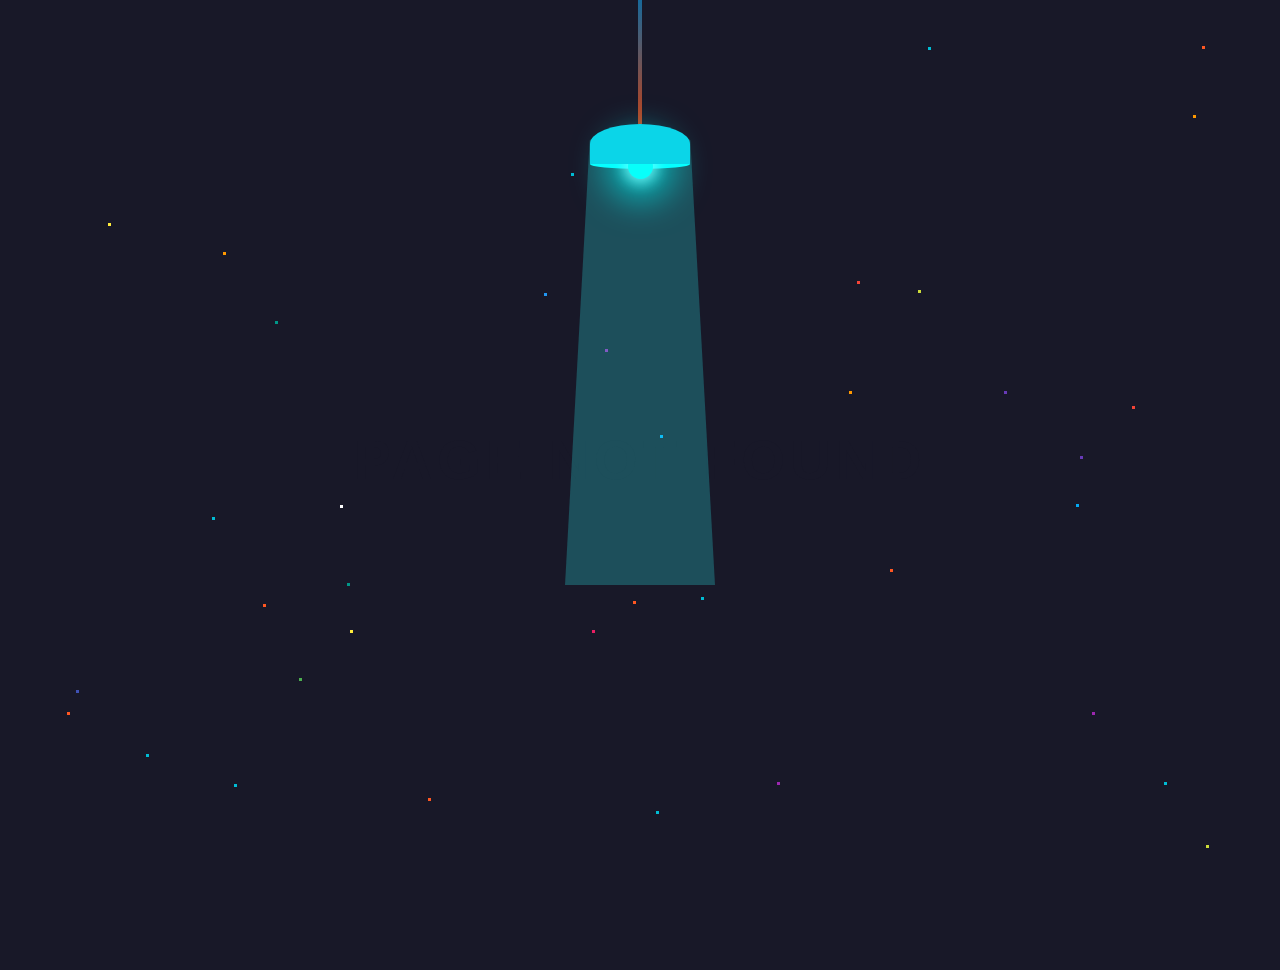
<file: page-404.html>
<!DOCTYPE html>
<html lang="en">
    <head>
        <meta charset="UTF-8" />
        <meta http-equiv="X-UA-Compatible" content="IE=edge" />
        <meta name="viewport" content="width=device-width, initial-scale=1.0" />

        <!--CSS-->
        <link rel="stylesheet" href="./css/page-404.css" />

        <title>Упс 🤭 ошибка 404!</title>
    </head>
    <body>
        <a href="./index.html">
            <header class="top-header"></header>

            <!--dust particel-->
            <div>
                <div class="starsec"></div>
                <div class="starthird"></div>
                <div class="starfourth"></div>
                <div class="starfifth"></div>
            </div>
            <!--Dust particle end--->

            <div class="lamp__wrap">
                <div class="lamp">
                    <div class="cable"></div>
                    <div class="cover"></div>
                    <div class="in-cover">
                        <div class="bulb"></div>
                    </div>
                    <div class="light"></div>
                </div>
            </div>
            <!-- END Lamp -->
            <section class="error">
                <!-- Content -->
                <div class="error__content">
                    <div class="error__message message">
                        <h1 class="message__title">Page Not Found</h1>
                        <p class="message__text">
                            We're sorry, the page you were looking for isn't found here. The link you followed may
                            either be broken or no longer exists. Please try again, or take a look at our.
                        </p>
                    </div>
                    <div class="error__nav e-nav">
                        <a href="./index.html" class="e-nav__link"></a>
                    </div>
                </div>
                <!-- END Content -->
            </section>
        </a>
    </body>
</html>
</file>
<file: css/page-404.css>
* {
  margin: 0;
  padding: 0;
  -webkit-text-size-adjust: none;
}

html,
body {
  height: 100%;
  overflow: hidden;
}

body {
  padding: 0;
  margin: 0;
  background: #181828;
  font-size: 14px;
  line-height: 1;
}

label {
  cursor: pointer;
}

a {
  margin: 0;
  padding: 0;
  vertical-align: baseline;
  background: transparent;
  text-decoration: none;
  color: #000;
}

input,
select,
button,
textarea {
  margin: 0;
  font-size: 100%;
}

html,
div,
span,
applet,
object,
iframe,
h1,
h2,
h3,
h4,
h5,
h6,
p,
blockquote,
pre,
a,
abbr,
acronym,
address,
big,
cite,
code,
del,
dfn,
em,
font,
img,
ins,
kbd,
q,
s,
samp,
small,
strike,
strong,
sub,
sup,
tt,
var,
b,
u,
i,
center,
dl,
dt,
dd,
ol,
ul,
li,
fieldset,
form,
label,
legend,
table,
caption,
tbody,
tfoot,
thead,
tr,
th,
td,
input {
  border: 0;
  outline: 0;
  font-size: 100%;
  vertical-align: baseline;
  background: transparent;
}

.top-header:before {
  background-image: url(https://1.bp.blogspot.com/-gxsOcYWghHA/Xp_izTh4sFI/AAAAAAAAU8s/y637Fwg99qAuzW9na_NT_uApny8Vce95gCEwYBhgL/s1600/header-footer-gradient-bg.png);
}

.top-header:before {
  content: "";
  display: block;
  width: 100%;
  height: 4px;
  background-repeat: repeat-x;
  background-size: contain;
  position: absolute;
  top: 0;
  left: 0;
  opacity: 0.5;
}

.starsec {
  content: " ";
  position: absolute;
  width: 3px;
  height: 3px;
  background: transparent;
  box-shadow: 571px 173px #00bcd4, 1732px 143px #00bcd4, 1745px 454px #ff5722, 234px 784px #00bcd4, 1793px 1123px #ff9800, 1076px 504px #03a9f4, 633px 601px #ff5722, 350px 630px #ffeb3b, 1164px 782px #00bcd4, 76px 690px #3f51b5, 1825px 701px #cddc39, 1646px 578px #ffeb3b, 544px 293px #2196f3, 445px 1061px #673ab7, 928px 47px #00bcd4, 168px 1410px #8bc34a, 777px 782px #9c27b0, 1235px 1941px #9c27b0, 104px 1690px #8bc34a, 1167px 1338px #e91e63, 345px 1652px #009688, 1682px 1196px #f44336, 1995px 494px #8bc34a, 428px 798px #ff5722, 340px 1623px #f44336, 605px 349px #9c27b0, 1339px 1344px #673ab7, 1102px 1745px #3f51b5, 1592px 1676px #2196f3, 419px 1024px #ff9800, 630px 1033px #4caf50, 1995px 1644px #00bcd4, 1092px 712px #9c27b0, 1355px 606px #f44336, 622px 1881px #cddc39, 1481px 621px #9e9e9e, 19px 1348px #8bc34a, 864px 1780px #e91e63, 442px 1136px #2196f3, 67px 712px #ff5722, 89px 1406px #f44336, 275px 321px #009688, 592px 630px #e91e63, 1012px 1690px #9c27b0, 1749px 23px #673ab7, 94px 1542px #ffeb3b, 1201px 1657px #3f51b5, 1505px 692px #2196f3, 1799px 601px #03a9f4, 656px 811px #00bcd4, 701px 597px #00bcd4, 1202px 46px #ff5722, 890px 569px #ff5722, 1613px 813px #2196f3, 223px 252px #ff9800, 983px 1093px #f44336, 726px 1029px #ffc107, 1764px 778px #cddc39, 622px 1643px #f44336, 174px 1559px #673ab7, 212px 517px #00bcd4, 340px 505px #fff, 1700px 39px #fff, 1768px 516px #f44336, 849px 391px #ff9800, 228px 1824px #fff, 1119px 1680px #ffc107, 812px 1480px #3f51b5, 1438px 1585px #cddc39, 137px 1397px #fff, 1080px 456px #673ab7, 1208px 1437px #03a9f4, 857px 281px #f44336, 1254px 1306px #cddc39, 987px 990px #4caf50, 1655px 911px #00bcd4, 1102px 1216px #ff5722, 1807px 1044px #fff, 660px 435px #03a9f4, 299px 678px #4caf50, 1193px 115px #ff9800, 918px 290px #cddc39, 1447px 1422px #ffeb3b, 91px 1273px #9c27b0, 108px 223px #ffeb3b, 146px 754px #00bcd4, 461px 1446px #ff5722, 1004px 391px #673ab7, 1529px 516px #f44336, 1206px 845px #cddc39, 347px 583px #009688, 1102px 1332px #f44336, 709px 1756px #00bcd4, 1972px 248px #fff, 1669px 1344px #ff5722, 1132px 406px #f44336, 320px 1076px #cddc39, 126px 943px #ffeb3b, 263px 604px #ff5722, 1546px 692px #f44336;
  animation: animStar 150s linear infinite;
}

.starthird {
  content: " ";
  position: absolute;
  width: 3px;
  height: 3px;
  background: transparent;
  box-shadow: 571px 173px #00bcd4, 1732px 143px #00bcd4, 1745px 454px #ff5722, 234px 784px #00bcd4, 1793px 1123px #ff9800, 1076px 504px #03a9f4, 633px 601px #ff5722, 350px 630px #ffeb3b, 1164px 782px #00bcd4, 76px 690px #3f51b5, 1825px 701px #cddc39, 1646px 578px #ffeb3b, 544px 293px #2196f3, 445px 1061px #673ab7, 928px 47px #00bcd4, 168px 1410px #8bc34a, 777px 782px #9c27b0, 1235px 1941px #9c27b0, 104px 1690px #8bc34a, 1167px 1338px #e91e63, 345px 1652px #009688, 1682px 1196px #f44336, 1995px 494px #8bc34a, 428px 798px #ff5722, 340px 1623px #f44336, 605px 349px #9c27b0, 1339px 1344px #673ab7, 1102px 1745px #3f51b5, 1592px 1676px #2196f3, 419px 1024px #ff9800, 630px 1033px #4caf50, 1995px 1644px #00bcd4, 1092px 712px #9c27b0, 1355px 606px #f44336, 622px 1881px #cddc39, 1481px 621px #9e9e9e, 19px 1348px #8bc34a, 864px 1780px #e91e63, 442px 1136px #2196f3, 67px 712px #ff5722, 89px 1406px #f44336, 275px 321px #009688, 592px 630px #e91e63, 1012px 1690px #9c27b0, 1749px 23px #673ab7, 94px 1542px #ffeb3b, 1201px 1657px #3f51b5, 1505px 692px #2196f3, 1799px 601px #03a9f4, 656px 811px #00bcd4, 701px 597px #00bcd4, 1202px 46px #ff5722, 890px 569px #ff5722, 1613px 813px #2196f3, 223px 252px #ff9800, 983px 1093px #f44336, 726px 1029px #ffc107, 1764px 778px #cddc39, 622px 1643px #f44336, 174px 1559px #673ab7, 212px 517px #00bcd4, 340px 505px #fff, 1700px 39px #fff, 1768px 516px #f44336, 849px 391px #ff9800, 228px 1824px #fff, 1119px 1680px #ffc107, 812px 1480px #3f51b5, 1438px 1585px #cddc39, 137px 1397px #fff, 1080px 456px #673ab7, 1208px 1437px #03a9f4, 857px 281px #f44336, 1254px 1306px #cddc39, 987px 990px #4caf50, 1655px 911px #00bcd4, 1102px 1216px #ff5722, 1807px 1044px #fff, 660px 435px #03a9f4, 299px 678px #4caf50, 1193px 115px #ff9800, 918px 290px #cddc39, 1447px 1422px #ffeb3b, 91px 1273px #9c27b0, 108px 223px #ffeb3b, 146px 754px #00bcd4, 461px 1446px #ff5722, 1004px 391px #673ab7, 1529px 516px #f44336, 1206px 845px #cddc39, 347px 583px #009688, 1102px 1332px #f44336, 709px 1756px #00bcd4, 1972px 248px #fff, 1669px 1344px #ff5722, 1132px 406px #f44336, 320px 1076px #cddc39, 126px 943px #ffeb3b, 263px 604px #ff5722, 1546px 692px #f44336;
  animation: animStar 10s linear infinite;
}

.starfourth {
  content: " ";
  position: absolute;
  width: 2px;
  height: 2px;
  background: transparent;
  box-shadow: 571px 173px #00bcd4, 1732px 143px #00bcd4, 1745px 454px #ff5722, 234px 784px #00bcd4, 1793px 1123px #ff9800, 1076px 504px #03a9f4, 633px 601px #ff5722, 350px 630px #ffeb3b, 1164px 782px #00bcd4, 76px 690px #3f51b5, 1825px 701px #cddc39, 1646px 578px #ffeb3b, 544px 293px #2196f3, 445px 1061px #673ab7, 928px 47px #00bcd4, 168px 1410px #8bc34a, 777px 782px #9c27b0, 1235px 1941px #9c27b0, 104px 1690px #8bc34a, 1167px 1338px #e91e63, 345px 1652px #009688, 1682px 1196px #f44336, 1995px 494px #8bc34a, 428px 798px #ff5722, 340px 1623px #f44336, 605px 349px #9c27b0, 1339px 1344px #673ab7, 1102px 1745px #3f51b5, 1592px 1676px #2196f3, 419px 1024px #ff9800, 630px 1033px #4caf50, 1995px 1644px #00bcd4, 1092px 712px #9c27b0, 1355px 606px #f44336, 622px 1881px #cddc39, 1481px 621px #9e9e9e, 19px 1348px #8bc34a, 864px 1780px #e91e63, 442px 1136px #2196f3, 67px 712px #ff5722, 89px 1406px #f44336, 275px 321px #009688, 592px 630px #e91e63, 1012px 1690px #9c27b0, 1749px 23px #673ab7, 94px 1542px #ffeb3b, 1201px 1657px #3f51b5, 1505px 692px #2196f3, 1799px 601px #03a9f4, 656px 811px #00bcd4, 701px 597px #00bcd4, 1202px 46px #ff5722, 890px 569px #ff5722, 1613px 813px #2196f3, 223px 252px #ff9800, 983px 1093px #f44336, 726px 1029px #ffc107, 1764px 778px #cddc39, 622px 1643px #f44336, 174px 1559px #673ab7, 212px 517px #00bcd4, 340px 505px #fff, 1700px 39px #fff, 1768px 516px #f44336, 849px 391px #ff9800, 228px 1824px #fff, 1119px 1680px #ffc107, 812px 1480px #3f51b5, 1438px 1585px #cddc39, 137px 1397px #fff, 1080px 456px #673ab7, 1208px 1437px #03a9f4, 857px 281px #f44336, 1254px 1306px #cddc39, 987px 990px #4caf50, 1655px 911px #00bcd4, 1102px 1216px #ff5722, 1807px 1044px #fff, 660px 435px #03a9f4, 299px 678px #4caf50, 1193px 115px #ff9800, 918px 290px #cddc39, 1447px 1422px #ffeb3b, 91px 1273px #9c27b0, 108px 223px #ffeb3b, 146px 754px #00bcd4, 461px 1446px #ff5722, 1004px 391px #673ab7, 1529px 516px #f44336, 1206px 845px #cddc39, 347px 583px #009688, 1102px 1332px #f44336, 709px 1756px #00bcd4, 1972px 248px #fff, 1669px 1344px #ff5722, 1132px 406px #f44336, 320px 1076px #cddc39, 126px 943px #ffeb3b, 263px 604px #ff5722, 1546px 692px #f44336;
  animation: animStar 50s linear infinite;
}

.starfifth {
  content: " ";
  position: absolute;
  width: 1px;
  height: 1px;
  background: transparent;
  box-shadow: 571px 173px #00bcd4, 1732px 143px #00bcd4, 1745px 454px #ff5722, 234px 784px #00bcd4, 1793px 1123px #ff9800, 1076px 504px #03a9f4, 633px 601px #ff5722, 350px 630px #ffeb3b, 1164px 782px #00bcd4, 76px 690px #3f51b5, 1825px 701px #cddc39, 1646px 578px #ffeb3b, 544px 293px #2196f3, 445px 1061px #673ab7, 928px 47px #00bcd4, 168px 1410px #8bc34a, 777px 782px #9c27b0, 1235px 1941px #9c27b0, 104px 1690px #8bc34a, 1167px 1338px #e91e63, 345px 1652px #009688, 1682px 1196px #f44336, 1995px 494px #8bc34a, 428px 798px #ff5722, 340px 1623px #f44336, 605px 349px #9c27b0, 1339px 1344px #673ab7, 1102px 1745px #3f51b5, 1592px 1676px #2196f3, 419px 1024px #ff9800, 630px 1033px #4caf50, 1995px 1644px #00bcd4, 1092px 712px #9c27b0, 1355px 606px #f44336, 622px 1881px #cddc39, 1481px 621px #9e9e9e, 19px 1348px #8bc34a, 864px 1780px #e91e63, 442px 1136px #2196f3, 67px 712px #ff5722, 89px 1406px #f44336, 275px 321px #009688, 592px 630px #e91e63, 1012px 1690px #9c27b0, 1749px 23px #673ab7, 94px 1542px #ffeb3b, 1201px 1657px #3f51b5, 1505px 692px #2196f3, 1799px 601px #03a9f4, 656px 811px #00bcd4, 701px 597px #00bcd4, 1202px 46px #ff5722, 890px 569px #ff5722, 1613px 813px #2196f3, 223px 252px #ff9800, 983px 1093px #f44336, 726px 1029px #ffc107, 1764px 778px #cddc39, 622px 1643px #f44336, 174px 1559px #673ab7, 212px 517px #00bcd4, 340px 505px #fff, 1700px 39px #fff, 1768px 516px #f44336, 849px 391px #ff9800, 228px 1824px #fff, 1119px 1680px #ffc107, 812px 1480px #3f51b5, 1438px 1585px #cddc39, 137px 1397px #fff, 1080px 456px #673ab7, 1208px 1437px #03a9f4, 857px 281px #f44336, 1254px 1306px #cddc39, 987px 990px #4caf50, 1655px 911px #00bcd4, 1102px 1216px #ff5722, 1807px 1044px #fff, 660px 435px #03a9f4, 299px 678px #4caf50, 1193px 115px #ff9800, 918px 290px #cddc39, 1447px 1422px #ffeb3b, 91px 1273px #9c27b0, 108px 223px #ffeb3b, 146px 754px #00bcd4, 461px 1446px #ff5722, 1004px 391px #673ab7, 1529px 516px #f44336, 1206px 845px #cddc39, 347px 583px #009688, 1102px 1332px #f44336, 709px 1756px #00bcd4, 1972px 248px #fff, 1669px 1344px #ff5722, 1132px 406px #f44336, 320px 1076px #cddc39, 126px 943px #ffeb3b, 263px 604px #ff5722, 1546px 692px #f44336;
  animation: animStar 80s linear infinite;
}

@keyframes animStar {
  0% {
    transform: translateY(0px);
  }
  100% {
    transform: translateY(-2000px);
  }
}
button {
  border: none;
  padding: 0;
  font-size: 0;
  line-height: 0;
  background: none;
  cursor: pointer;
}

:focus {
  outline: 0;
}

.clearfix:before,
.clearfix:after {
  content: " ";
  display: block;
  height: 0;
  visibility: hidden;
}

.clearfix:after {
  clear: both;
}

.clearfix {
  zoom: 1;
}

/* 1. END BODY */
/***********************************/
/***********************************
              /* 2. CONTENT */
/***********************************/
/* 2.1. Section error */
.error {
  min-height: 100vh;
  position: relative;
  padding: 240px 0;
  box-sizing: border-box;
  width: 100%;
  height: 100%;
  text-align: center;
  margin-top: 70px;
}

.error__overlay {
  position: absolute;
  top: 0;
  left: 0;
  width: 100%;
  height: 100%;
  overflow: hidden;
}

.error__content {
  position: absolute;
  top: 50%;
  left: 50%;
  width: 100%;
  transform: translate(-50%, -50%);
}

.error__message {
  text-align: center;
  color: #181828;
}

.message__title {
  font-family: "Montserrat", sans-serif;
  font-weight: 900;
  text-transform: uppercase;
  letter-spacing: 5px;
  font-size: 5.6rem;
  padding-bottom: 40px;
  max-width: 960px;
  margin: 0 auto;
}

.message__text {
  font-family: "Montserrat", sans-serif;
  line-height: 42px;
  font-size: 18px;
  padding: 0 60px;
  max-width: 680px;
  margin: auto;
}

.error__nav {
  max-width: 600px;
  margin: 40px auto 0;
  text-align: center;
}

.e-nav__form {
  position: relative;
  height: 45px;
  overflow: hidden;
  width: 170px;
  display: inline-block;
  vertical-align: top;
  border: 1px solid #212121;
  padding-left: 10px;
  padding-right: 46px;
}

.e-nav__icon {
  position: absolute;
  right: 15px;
  top: 50%;
  transform: translateY(-50%);
  color: #212121;
  transition: color 0.25s ease;
}

.e-nav__link {
  height: 45px;
  line-height: 45px;
  width: 170px;
  display: inline-block;
  vertical-align: top;
  margin: 0 15px;
  border: 1px solid #181828;
  color: #181828;
  text-decoration: none;
  font-family: "Montserrat", sans-serif;
  text-transform: uppercase;
  font-size: 11px;
  letter-spacing: 0.1rem;
  position: relative;
  overflow: hidden;
}

.e-nav__link:before {
  content: "";
  height: 200px;
  background: #212121;
  position: absolute;
  top: 70px;
  right: 70px;
  width: 260px;
  transition: all 0.3s;
  transform: rotate(50deg);
}

.e-nav__link:after {
  transition: all 0.3s;
  z-index: 999;
  position: relative;
}

.e-nav__link:after {
  content: "Home Page";
}

.e-nav__link:hover:before {
  top: -60px;
  right: -50px;
}

.e-nav__link:hover {
  color: #fff;
}

.e-nav__link:nth-child(2):hover:after {
  color: #fff;
}

/* 2.1. END Section Error */
/* 2.2. Social style */
.error__social {
  position: absolute;
  top: 50%;
  transform: translateY(-50%);
  left: 20px;
  z-index: 10;
}

.e-social__list {
  margin: 0;
  padding: 0;
  list-style-type: none;
}

.e-social__icon {
  padding-bottom: 30px;
}

.e-social__icon:last-child {
  padding-bottom: 0;
}

.e-social__link {
  color: #fff;
  transition: all 0.25s ease;
  display: block;
}

.e-social__link:hover {
  opacity: 0.7;
}

/* 2.2. END Social style */
/* 2.3. Lamp */
.lamp {
  position: absolute;
  left: 0px;
  right: 0px;
  top: 0px;
  margin: 0px auto;
  width: 300px;
  display: flex;
  flex-direction: column;
  align-items: center;
  transform-origin: center top;
  animation-timing-function: cubic-bezier(0.6, 0, 0.38, 1);
  animation: move 5.1s infinite;
}

@keyframes move {
  0% {
    transform: rotate(40deg);
  }
  50% {
    transform: rotate(-40deg);
  }
  100% {
    transform: rotate(40deg);
  }
}
.cable {
  width: 8px;
  height: 248px;
  background-image: linear-gradient(rgba(32, 148, 218, 0.7), rgb(193, 65, 25)), linear-gradient(rgba(0, 0, 0, 0.7), rgba(0, 0, 0, 0.7)), linear-gradient(rgba(0, 0, 0, 0.7), rgba(0, 0, 0, 0.7));
}

.cover {
  width: 200px;
  height: 80px;
  background: #0bd5e8;
  border-top-left-radius: 50%;
  border-top-right-radius: 50%;
  position: relative;
  z-index: 200;
}

.in-cover {
  width: 100%;
  max-width: 200px;
  height: 20px;
  border-radius: 100%;
  background: #08ffff;
  position: absolute;
  left: 0px;
  right: 0px;
  margin: 0px auto;
  bottom: -9px;
  z-index: 100;
}

.in-cover .bulb {
  width: 50px;
  height: 50px;
  background-color: #08fffa;
  border-radius: 50%;
  position: absolute;
  left: 0px;
  right: 0px;
  bottom: -20px;
  margin: 0px auto;
  box-shadow: 0 0 25px 7px rgba(127, 255, 255, 0.8), 0 0 64px 47px rgba(0, 255, 255, 0.5), 0px 0 30px 15px rgba(0, 255, 255, 0.2);
}

.light {
  width: 200px;
  height: 0px;
  border-bottom: 900px solid rgba(44, 255, 255, 0.24);
  border-left: 50px solid transparent;
  border-right: 50px solid transparent;
  position: absolute;
  left: 0px;
  right: 0px;
  top: 270px;
  margin: 0px auto;
  z-index: 1;
  border-radius: 90px 90px 0px 0px;
}

/* 2.3. END Lamp */
/***********************************
              /* 2. END CONTENT */
/***********************************/
/***********************************
              /* 3. RESPONSIVE */
/***********************************/
.error {
  overflow: hidden;
  max-height: 100vh;
}

@media (max-width: 1400px) {
  .lamp {
    zoom: 0.5;
  }
  .error__content {
    top: 55%;
  }
  .message__title {
    font-size: 3.5rem;
  }
}
@media (max-width: 900px) {
  .message__title {
    font-size: 34px;
  }
  .error__content {
    top: 55%;
  }
}
@media (max-width: 950px) {
  .lamp__wrap {
    max-height: 100vh;
    overflow: hidden;
    max-width: 100vw;
  }
  .error__social {
    bottom: 30px;
    top: auto;
    transform: none;
    width: 100%;
    position: fixed;
    left: 0;
  }
  .e-social__icon {
    display: inline-block;
    padding-right: 30px;
  }
  .e-social__icon:last-child {
    padding-right: 0;
  }
  .e-social__icon {
    padding-bottom: 0;
  }
}
@media (max-width: 750px) {
  body,
  html {
    max-height: 100vh;
  }
  .error__content {
    position: static;
    margin: 0 auto;
    transform: none;
    padding-top: 300px;
  }
  .error {
    padding-top: 0;
    padding-bottom: 100px;
    height: 100vh;
  }
}
@media (max-width: 650px) {
  .message__title {
    font-size: 36px;
    padding-bottom: 20px;
  }
  .message__text {
    font-size: 16px;
    line-height: 2;
    padding-right: 20px;
    padding-left: 20px;
  }
  .lamp {
    zoom: 0.6;
  }
  .error__content {
    padding-top: 180px;
  }
}
@media (max-width: 480px) {
  .message__title {
    font-size: 30px;
  }
  .message__text {
    padding-left: 10px;
    padding-right: 10px;
    font-size: 15px;
  }
  .error__nav {
    margin-top: 20px;
  }
}
</file>
